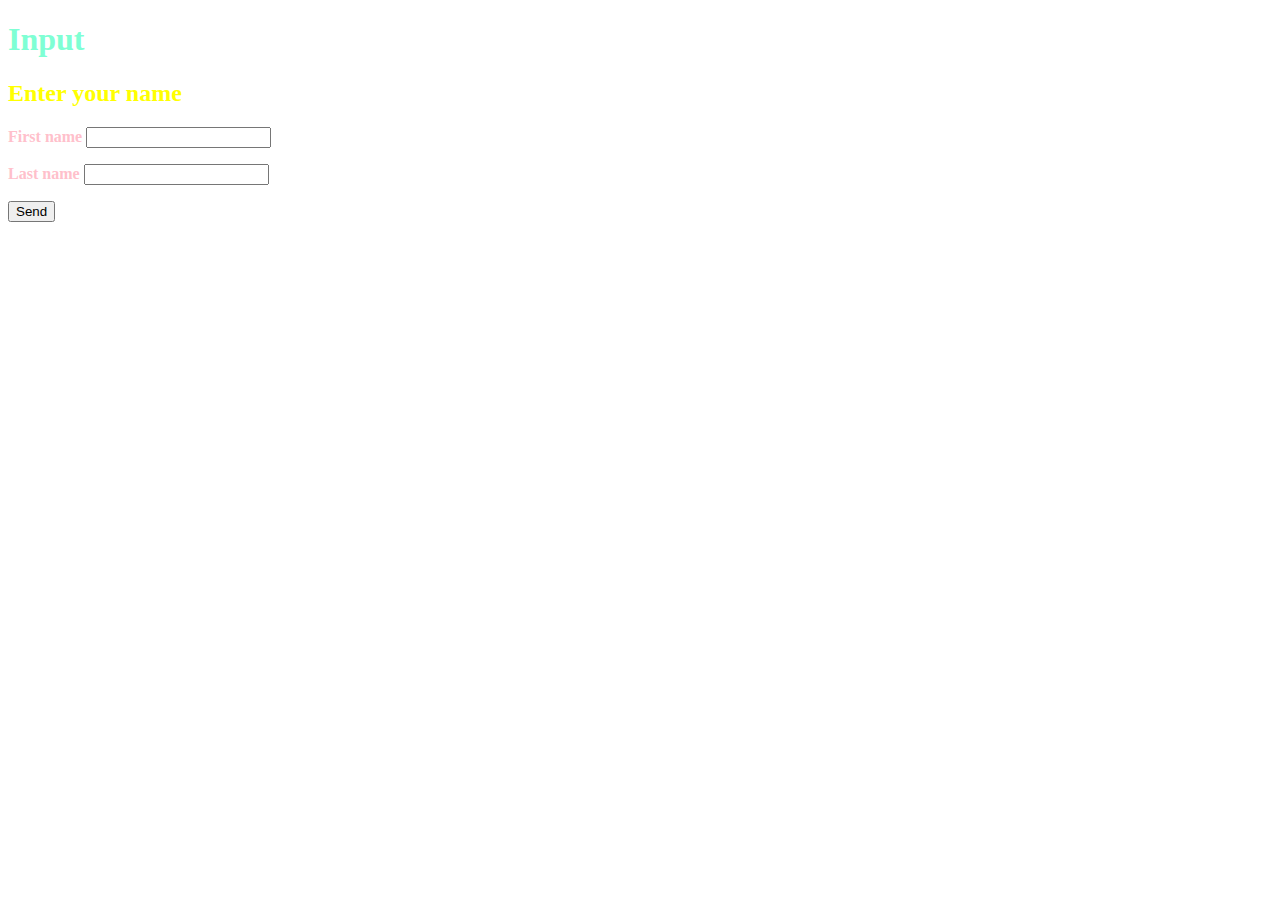
<file: src/main/resources/templates/input.html>
<!DOCTYPE html>
<html lang="en" xmlns:th="http://www.thymeleaf.org">

<head>
    <meta charset="UTF-8">
    <link rel="stylesheet" href="../static/main.css" th:href="@{main.css}">

    <title>Input</title>
</head>
<body>
<h1>Input</h1>
<h2>Enter your name</h2>
<form action="Output" th:action="@{Output}">
    <p>
        <label for="fn">First name</label>
        <input id="fn" th:name="firstName">
    </p>

    <p>
        <label for="ln">Last name</label>
        <input id="ln" th:name="lastName">
    </p>
    <p>
  <input type="submit" value="Send">
    </p>
</form>
</body>
</html>
</file>
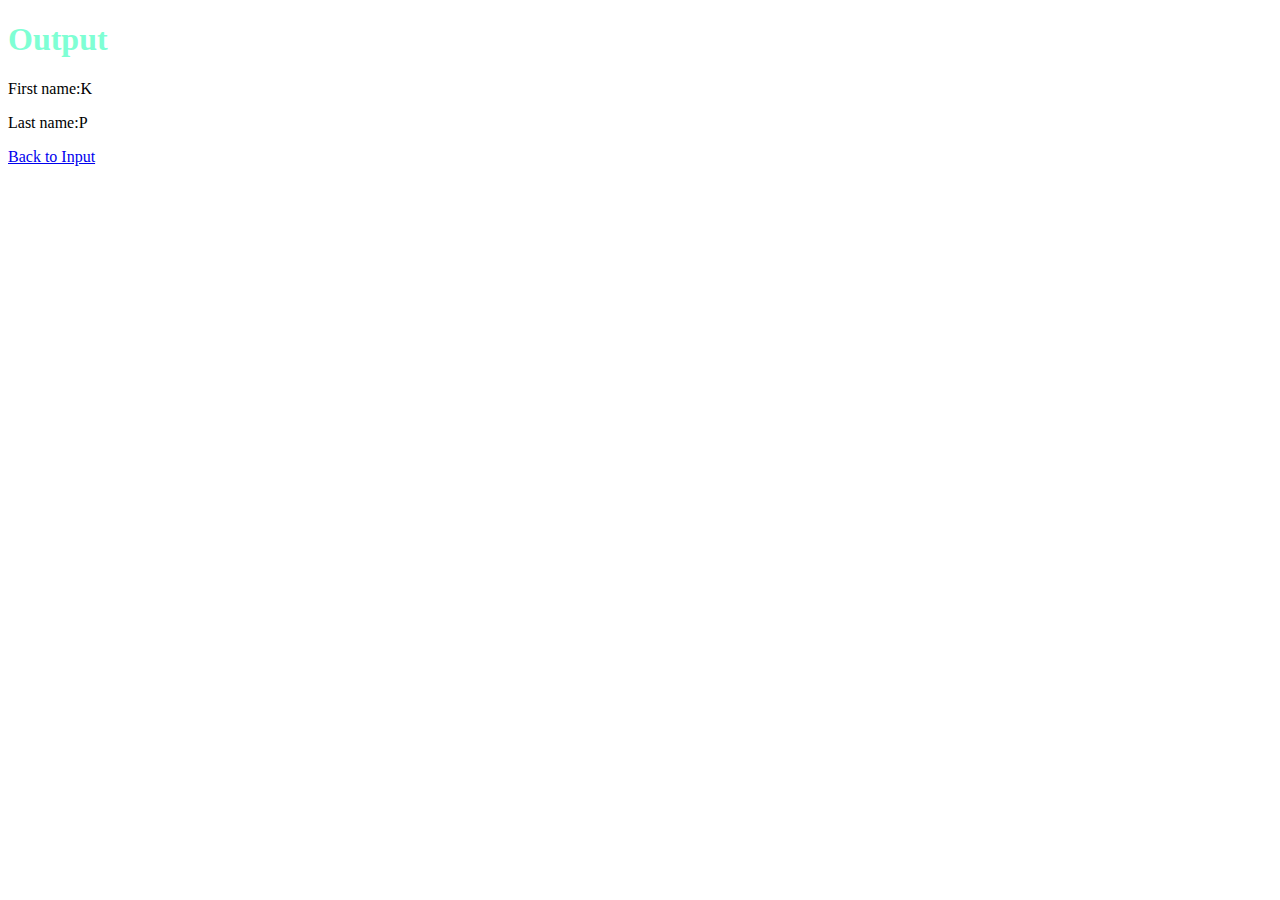
<file: src/main/resources/templates/output.html>
<!DOCTYPE html>
<html lang="en" xmlns:th="http://www.thymeleaf.org">

<head>
    <meta charset="UTF-8">
    <link rel="stylesheet" href="../static/main.css" th:href="@{main.css}">

    <title>Output</title>
</head>
<body>
<h1>Output</h1>
<p>First name:<span th:text="${param.firstName}">K</span></p>
<p>Last name:<span th:text="${param.lastName}">P</span></p>
    <p><a href="input.html" th:href="@{Input}">Back to Input</a></p>
</body>
</html>
</file>
